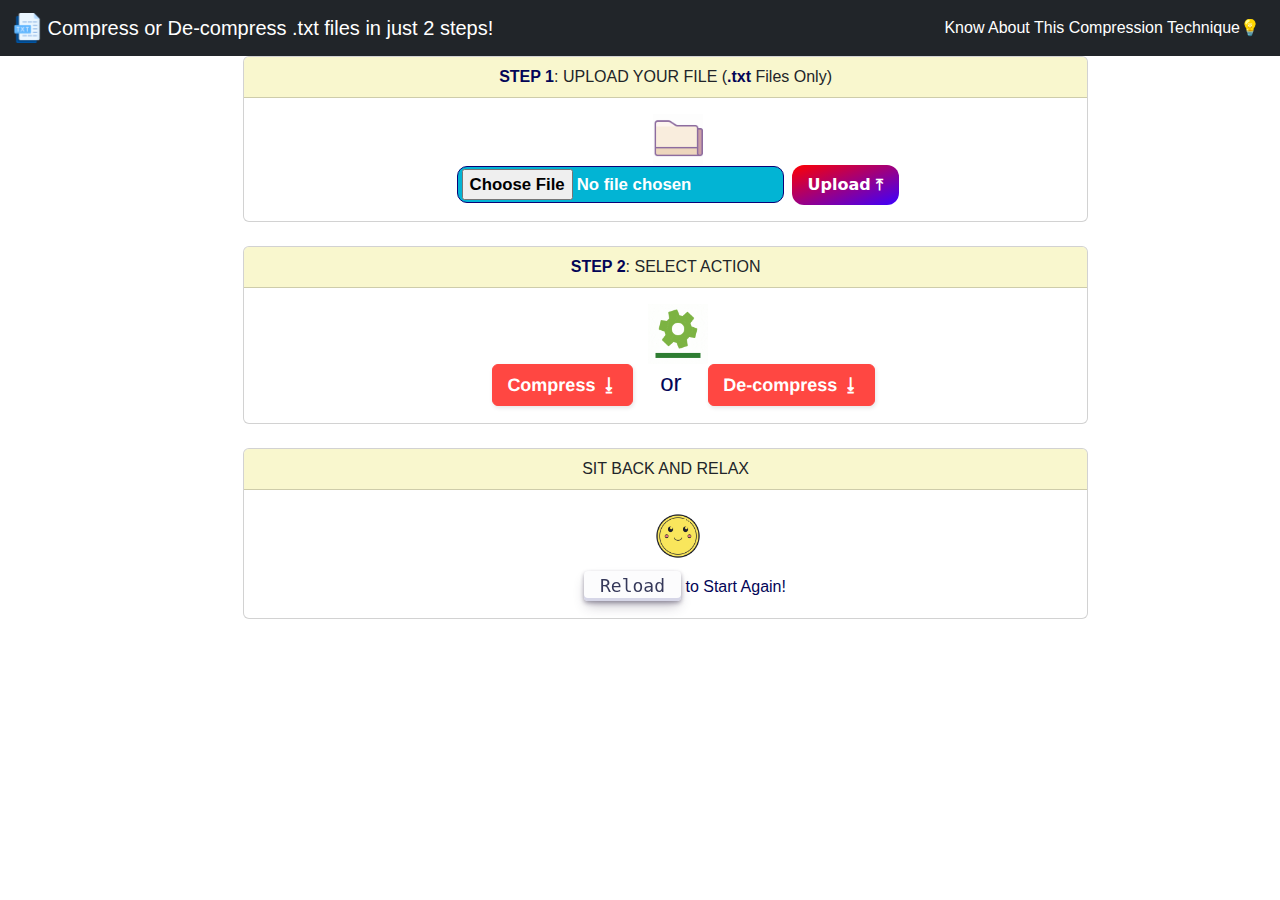
<file: index.html>
<!-- Author : Samir Paul -->
<!DOCTYPE html>
<html lang="en">

<head>
	<meta charset="utf-8">
  	<meta http-equiv="x-ua-compatible" content="ie=edge" >
  	<meta name="viewport" content="width=device-width, initial-scale=1.0" >

	<!-- Primary Meta Tags -->
	<title>File Compressor De-compressor</title>
	<link rel="shortcut icon" href="assets/favicon.ico">
	<meta name="title" content="File Compressor De-compressor">
	<meta name="description" content="An online .txt file compressor, de-compressor tool which uses Huffman Coding for Lossless data compression.">
	<meta name="keywords" content="encoding,encoder,huffman, huffman-coding, lossless, huffman-compression-algorithm, txt, lossless-compression-algorithm, file-compression, huffman-encoder, huffman-decoder, huffman-encoding, txt-encode, txt-decode, lossless-compression, lossless-data-compression, filecompressor, online-file-compressor, txt-compressor, online file compression, file compressor, txt compression, GZIP, Brotli, WebP, png, txt compressor, txt encoding, online txt compressor, txt decompressor, samirpaul, SamirPaul1, SamirPaulb, Samir Paul, txt compressor github, gitpages, website, txt compressor website, Huffman code, compression algorithm, lossless data, file files fileformat filetype compress online compression, Online file compressor, online file compression, compress videos, compress PDF, compress files online, Merge PDF, split PDF, combine PDF, extract PDF, compress PDF, convert PDF, Word to PDF, Excel to PDF, Powerpoint to PDF, PDF to JPG, JPG to PDF, compress pdf size, reduce pdf size, compress pdf file, pdf compressor online, reduce size pdf, reduce pdf size, reduce dpi PDF, reduce PDF dpi, compress txt file, txt file compressor, compress text file, text file compressor, compress text file online, compress txt, compress notepad file, compress text file size online, reduce text file size online, compress txt file online, txt file size reducer, compress a text file, compress text file size, how to compress txt file, text file size reducer, text file compression, compress .txt file, compress text files, text compresser, online text file compressor, file compressor, text compressor, file reducer, reduce text file size, online text compressor, txt file, file compresser, text compressor online, file minimizer, is huffman coding lossy or lossless, file shrinker, filecompressor, online file compressor, huffman coding python implementation, huffman coding python, txt compress, lossless compression python, text file size online, how to compress text file, lossless compression examples, huffmans algorithm, huffman compression python, example of lossless compression, de compressor, compressor io, reduce txt file size, huffman image compression python, huffman compression ratio, huffman tree python, huffman decoding python, python huffman coding, text compression example, compressing text files, huffman coding jpeg, file txt, huffman compression algorithm, compressed text file, archive compressor, txt file online, file:txt, lz78 python, what is txt file">
	<meta name="robots" content="index, follow">
	<meta name="google-site-verification" content="fVqw6aziPBBMvC50fkQ3A6y38AhIfhUhfDyIzqqdGTs" />
	<meta http-equiv="Content-Type" content="text/html; charset=utf-8">
	<meta name="language" content="English">
	<meta name="author" content="Samir Paul">
	
	<!-- Open Graph / Facebook -->
	<meta property="og:type" content="website">
	<meta property="og:url" content="https://samirpaul1.github.io/txt-compressor/">
	<meta property="og:title" content="File Compressor De-compressor">
	<meta property="og:description" content="An online .txt file compressor, de-compressor tool which uses Huffman Coding for Lossless data compression.">
	<meta property="og:image" content="https://raw.githubusercontent.com/SamirPaulb/assets/main/text-file-compressor-decompressor-logo.png">

	<!-- Twitter -->
	<meta property="twitter:card" content="summary_large_image">
	<meta property="twitter:url" content="https://samirpaul1.github.io/txt-compressor/">
	<meta property="twitter:title" content="File Compressor De-compressor">
	<meta property="twitter:description" content="An online .txt file compressor, de-compressor tool which uses Huffman Coding for Lossless data compression.">
	<meta property="twitter:image" content="https://raw.githubusercontent.com/SamirPaulb/assets/main/text-file-compressor-decompressor-logo.png">
	<link rel="canonical" href="https://samirpaul1.github.io/txt-compressor"/>
	
	<link rel='stylesheet' type='text/css' href='styles.css'>
	<link href="https://cdn.jsdelivr.net/npm/bootstrap@5.0.0-beta1/dist/css/bootstrap.min.css" rel="stylesheet">
	<script src='script.js' type="text/javascript"></script>
	
	<!-- Google tag (gtag.js) -->
	<script async src="https://www.googletagmanager.com/gtag/js?id=G-CP4QE6ZEV0"></script>
	<script>
	  window.dataLayer = window.dataLayer || [];
	  function gtag(){dataLayer.push(arguments);}
	  gtag('js', new Date());

	  gtag('config', 'G-CP4QE6ZEV0');
	</script>
	
</head>



<!-- <body > -->
<body>
	<nav class="navbar navbar-expand-lg navbar-dark bg-dark">
        <div class="container-fluid">
			<a class="navbar-brand" href="index.html">
				<img src="assets/txt-logo.png" width="30" height="30" class="d-inline-block align-top" alt="txt-logo" loading="lazy">
				Compress or De-compress .txt files in just 2 steps!
			  </a>
            <div class="collapse navbar-collapse" id="navbarSupportedContent">
                <ul class="navbar-nav me-auto mb-2 mb-lg-0"></ul>
                <ul class="nav navbar-nav navbar-right">
					<a class="nav-link active" aria-current="page" href="info.html" target = "_blank" >Know About This Compression Technique💡</a>
				</ul>
            </div>
        </div>
    </nav>
	
	<div class="bigdiv">
		<div class="card text-center">
		<div class="card-header" style="background-color:rgba(245, 241, 171, 0.58);"> <b>STEP 1</b>: UPLOAD YOUR FILE (<b>.txt</b> Files Only) </div>
		<div class="align" id="step1">
			<div class="card-body">
				<img height="50" width="50" src="assets/upload.gif" alt="Upload" loading="lazy">
				<br>
			<form method="post" enctype="multipart/form-data" class="form" id="fileform">
				<input class="file-input-button" type="file" id="uploadfile"  class="input">
				
				<input class="upload-button" type="button" id="submitbtn"  class="input" value="Upload ⤒">
			</form>
			<br>
		</div>
			<!-- Upload File -->
		</div>
		 </div>
		 <br>
		<div class="card text-center">
			<div class="card-header" style="background-color:rgba(245, 241, 171, 0.58);"> <b>STEP 2</b>: SELECT ACTION </div>
				<div class="align" id="step2">
					<div class="card-body">
						<img height="60" width="60" src="assets/action.gif" alt="action" loading="lazy">
						<br>
					<!-- &emsp;&emsp;&emsp;&emsp; -->
						<button type="button" id="encode" class="button" >Compress ⭳</button>
						&nbsp or &nbsp;
					<!-- &emsp;&emsp;&emsp;&emsp; -->
						<button type="button" id="decode" class="button" >De-compress ⭳</button>
			<!-- Select Action -->
						<br>
					</div>
				</div>
		</div>
		<br>
		<div class="card text-center">
			<div class="card-header" style="background-color:rgba(245, 241, 171, 0.58);">SIT BACK AND RELAX</div>
				<div class="align" id="step3" >
					<div class="card-body">
						<img height="60" width="60" src="assets/emoji.gif" alt="emoji" loading="lazy">
						<br>
						<span class="align" id="text4">
						<button class="reload-button" type="button" onclick="location.reload()" >Reload</button> to Start Again! 
						</span>
					<br>
			<!-- Wait a moment -->
				</div>
			</div>
		</div>
	</div>

	
<footer>
  <p></p>
</footer>
	
</body>

</html>
</file>
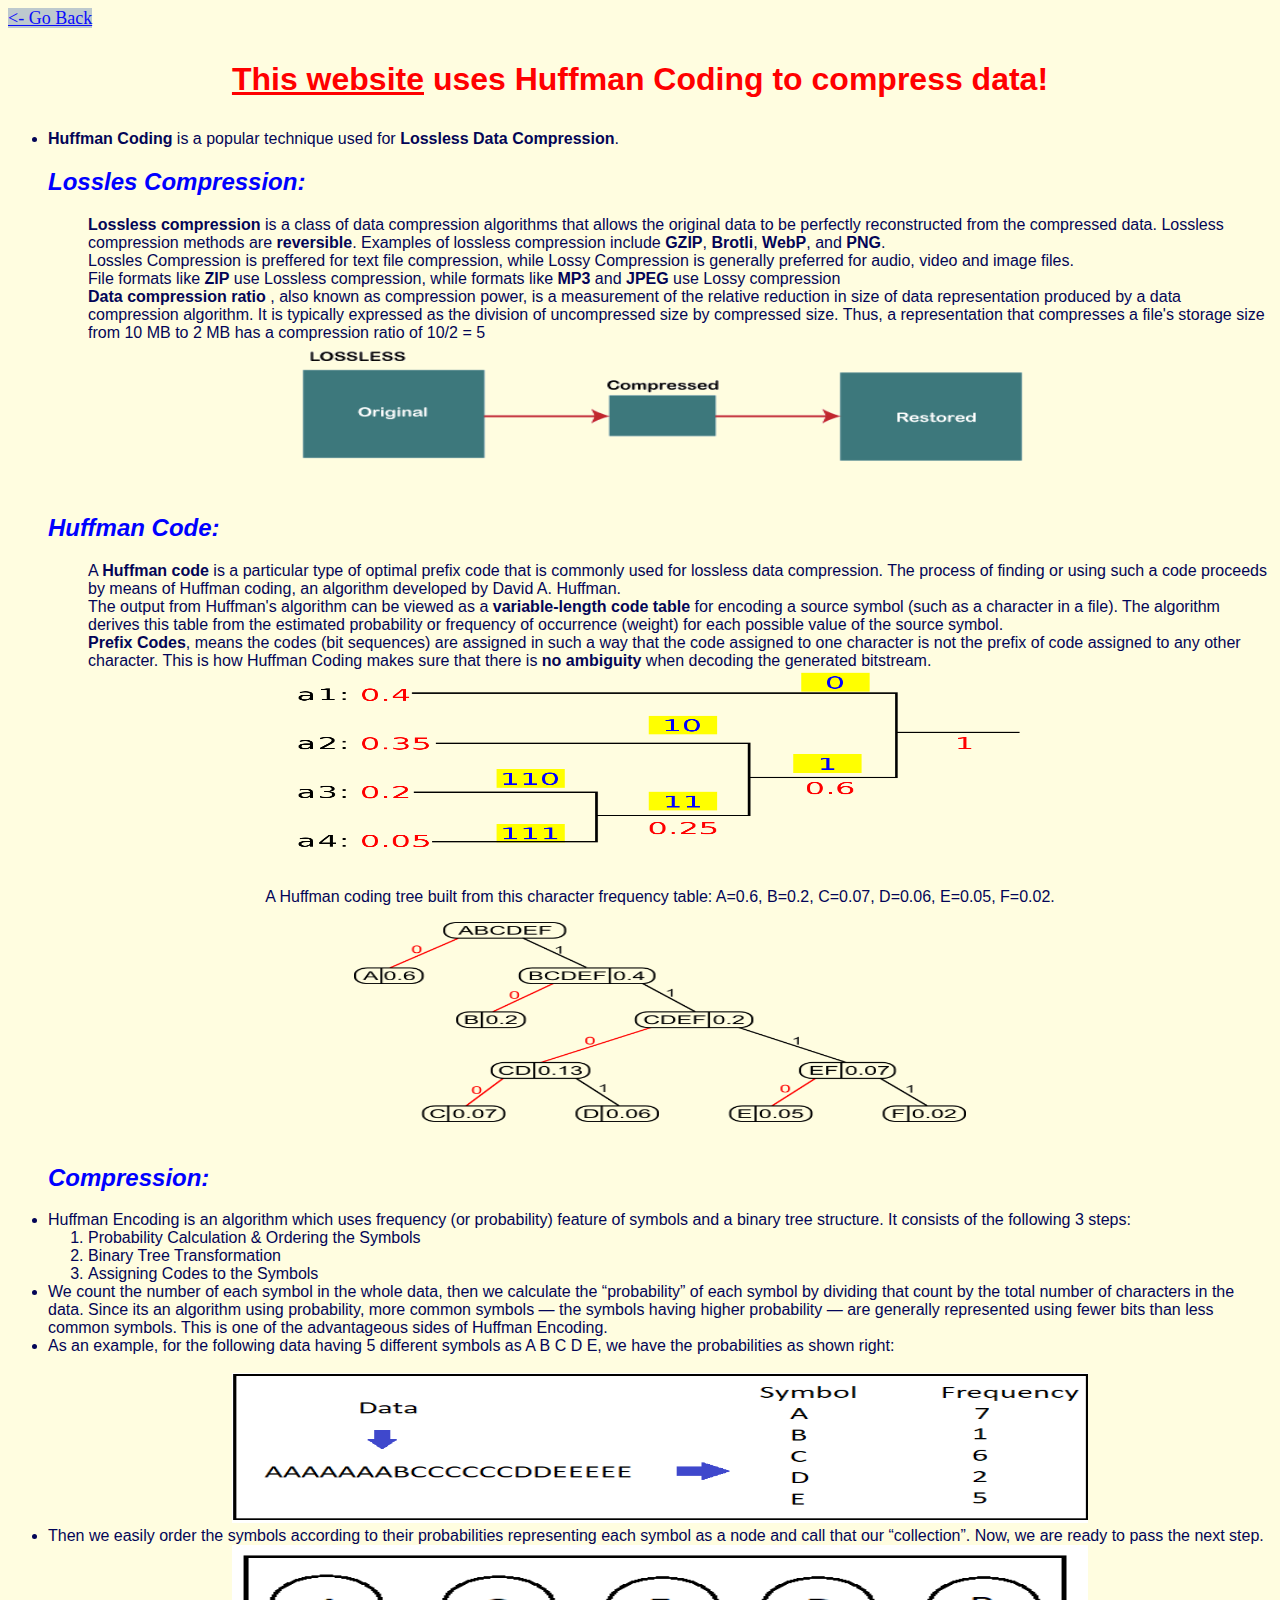
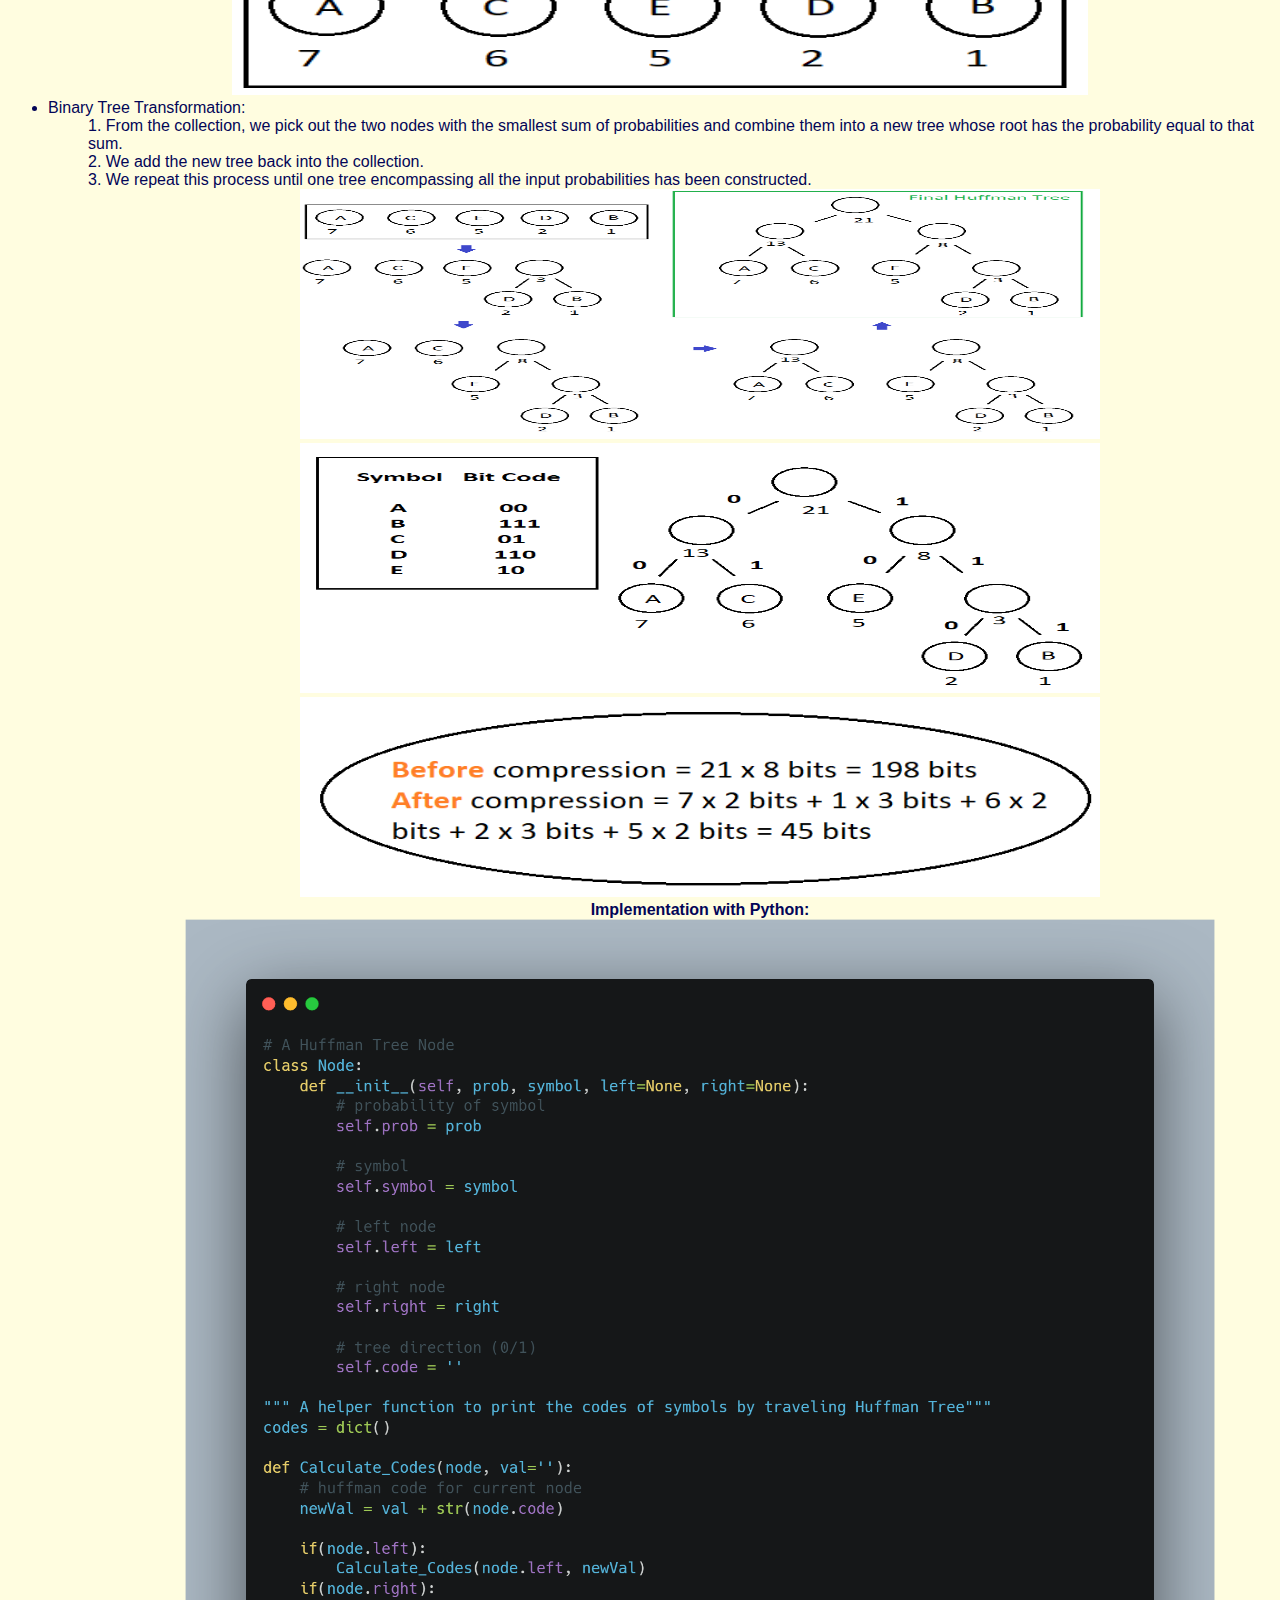
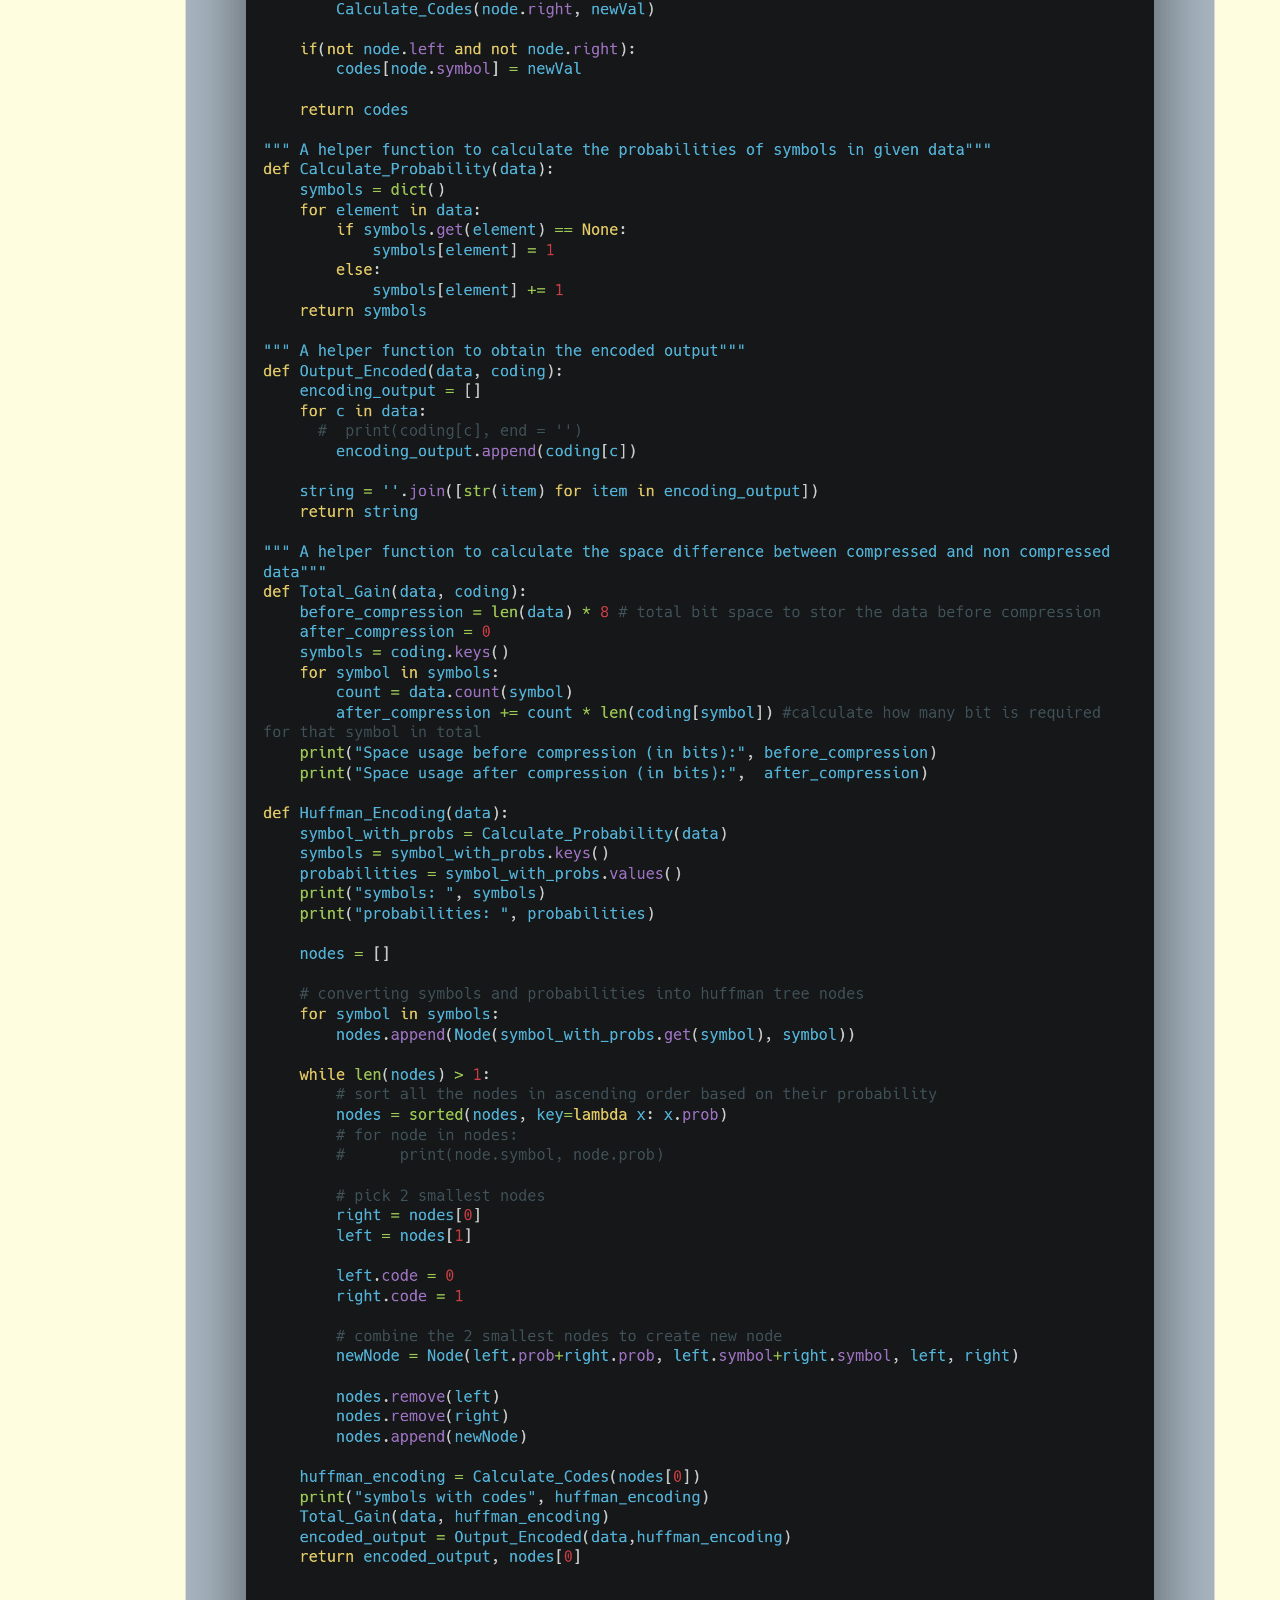
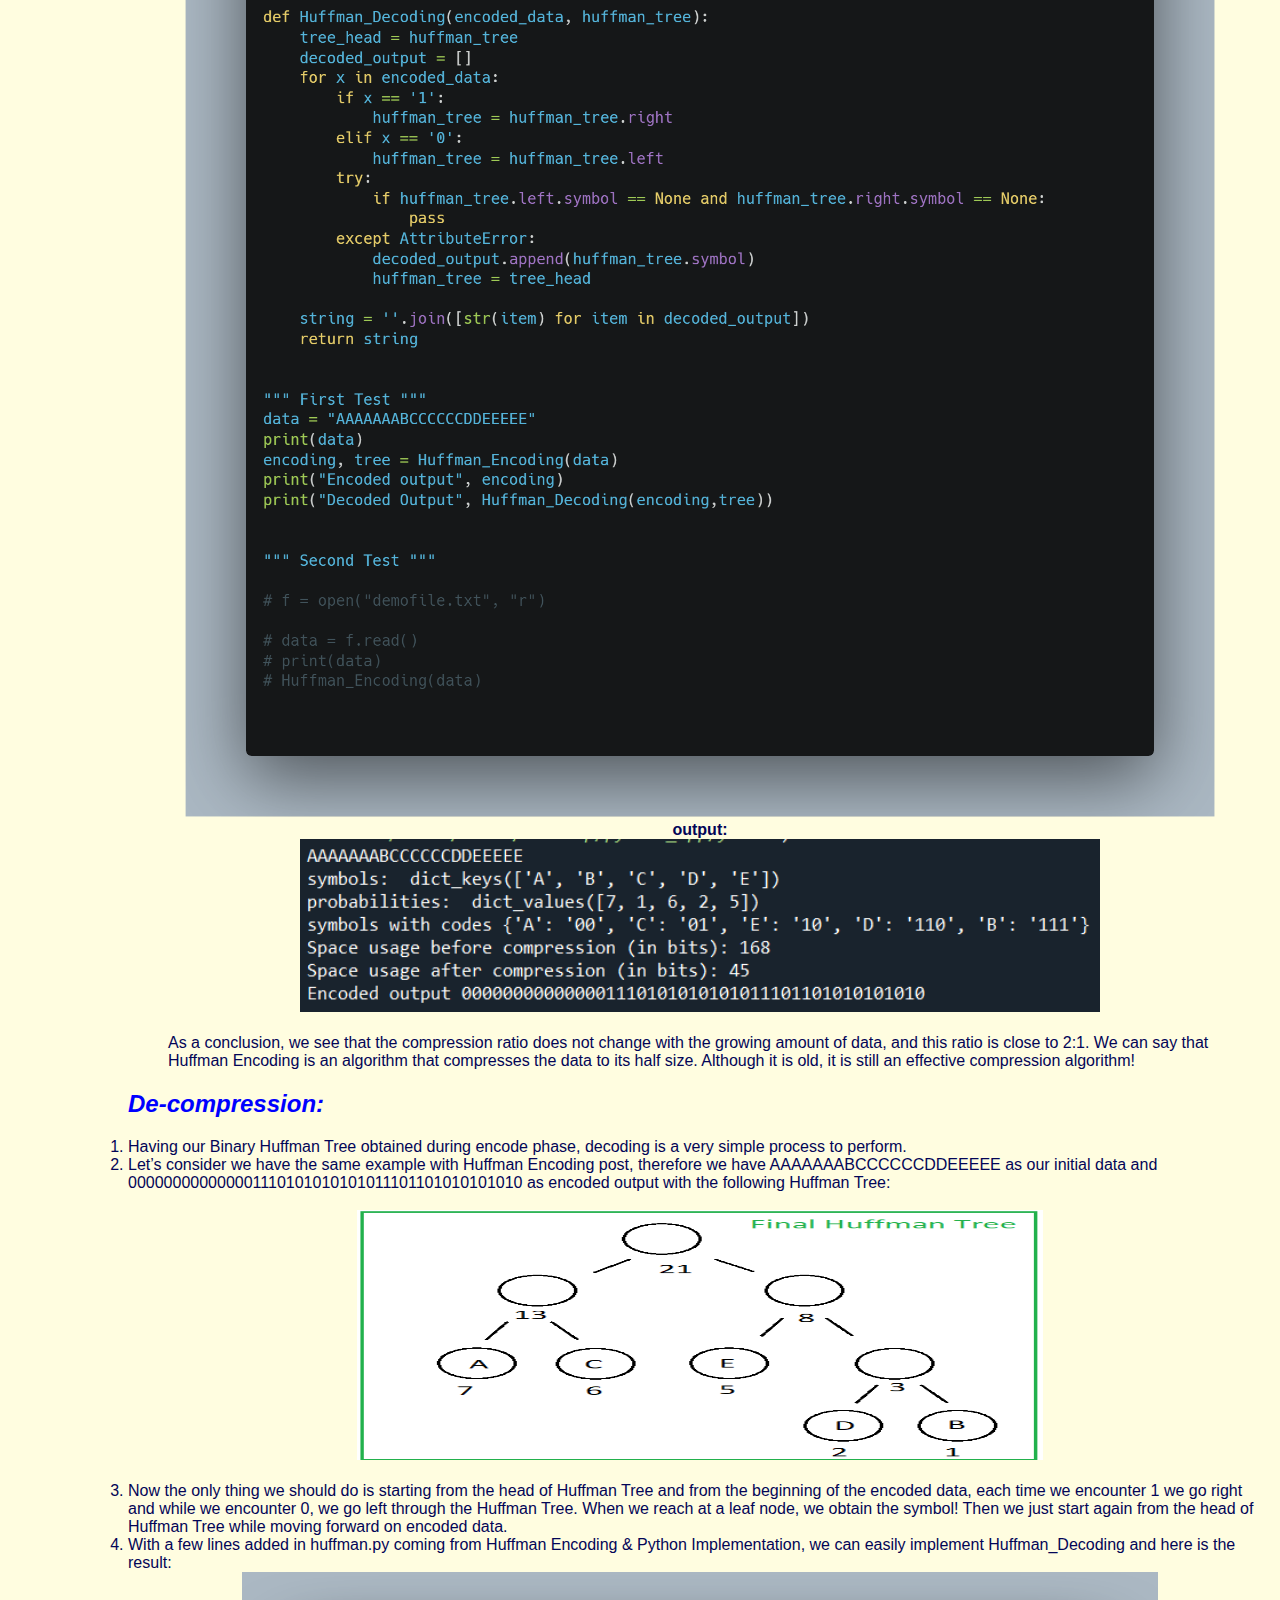
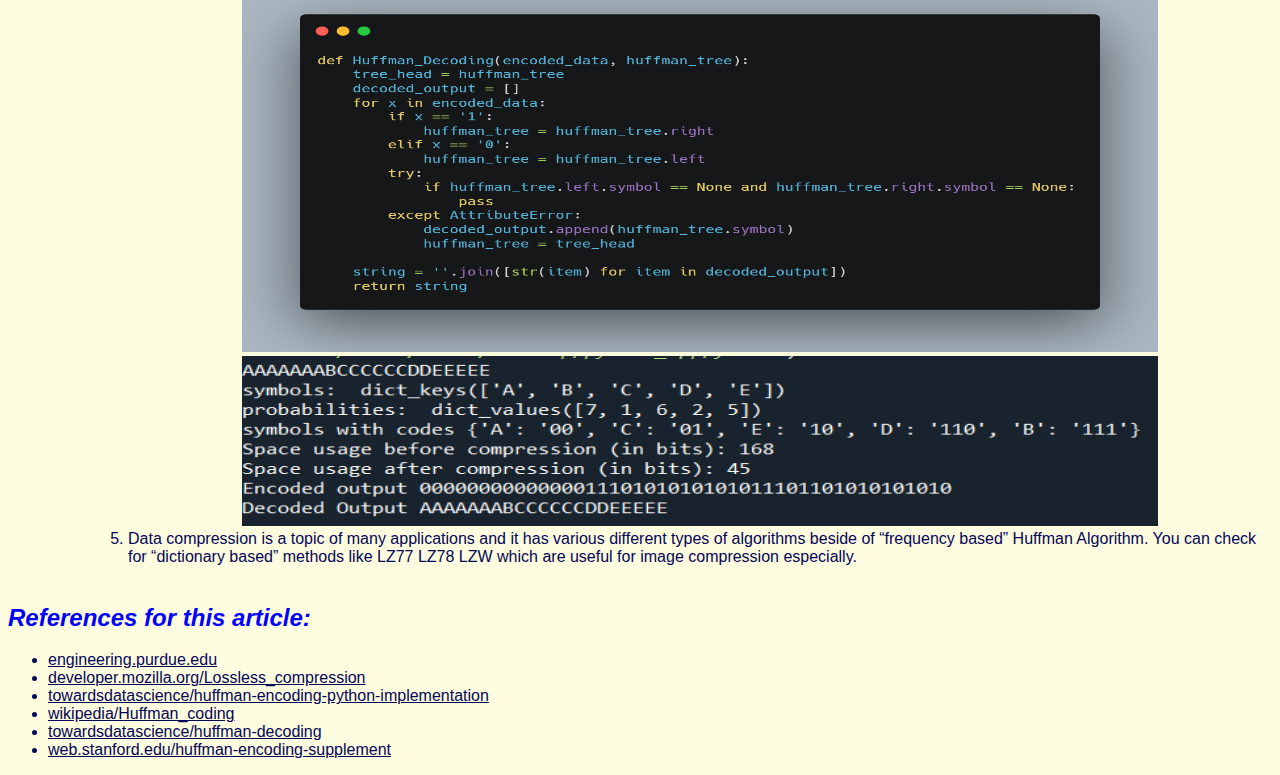
<file: info.html>
<!-- Author : Samir Paul -->
<!DOCTYPE html>
<html lang="en">

<head>
    <meta charset="utf-8">
  	<meta http-equiv="x-ua-compatible" content="ie=edge" >
  	<meta name="viewport" content="width=device-width, initial-scale=1.0" >

	<!-- Primary Meta Tags -->
    <title>Huffman Compression Technique</title>
    <link rel="shortcut icon" href="assets\favicon.ico">
    <meta name="title" content="Huffman Compression Technique">
    <meta name="description" content="An online .txt file compressor, de-compressor tool which uses Huffman Coding for Lossless data compression.">
    <meta name="keywords" content="Huffman Compression Technique, encoding,encoder,huffman, huffman-coding, lossless, huffman-compression-algorithm, txt, lossless-compression-algorithm, file-compression, huffman-encoder, huffman-decoder, huffman-encoding, txt-encode, txt-decode, lossless-compression, lossless-data-compression, filecompressor, online-file-compressor, txt-compressor, GZIP, Brotli, WebP, png, online file compression, file compressor, txt compression, txt compressor, txt encoding, online txt compressor, txt decompressor, samirpaul, SamirPaul1, SamirPaulb, Samir Paul, txt compressor github, gitpages, website, txt compressor website">
    <meta name="robots" content="index, follow">
    <meta http-equiv="Content-Type" content="text/html; charset=utf-8">
    <meta name="language" content="English">
    <meta name="author" content="Samir Paul">

    <!-- Open Graph / Facebook -->
    <meta property="og:type" content="website">
    <meta property="og:url" content="https://samirpaul1.github.io/txt-compressor/info.html">
    <meta property="og:title" content="Huffman Compression Technique">
    <meta property="og:description" content="An online .txt file compressor, de-compressor tool which uses Huffman Coding for Lossless data compression.">
    <meta property="og:image" content="https://raw.githubusercontent.com/SamirPaulb/assets/main/text-file-compressor-decompressor-logo.png">

    <!-- Twitter -->
    <meta property="twitter:card" content="summary_large_image">
    <meta property="twitter:url" content="https://samirpaul1.github.io/txt-compressor/info.html">
    <meta property="twitter:title" content="Huffman Compression Technique">
    <meta property="twitter:description" content="An online .txt file compressor, de-compressor tool which uses Huffman Coding for Lossless data compression.">
    <meta property="twitter:image" content="https://raw.githubusercontent.com/SamirPaulb/assets/main/text-file-compressor-decompressor-logo.png">
    <link rel="canonical" href="https://samirpaul.in/txt-compressor/info.html"/>
	
    <link type="text/css" rel="stylesheet" href="styles.css">
    <style>
    body { background-color: #fffde0; }
  	</style>
</head>

<body>
    <a href="index.html" class="links"> &lt- Go Back </a>
    <center><h1><p style="color:red"><a href="index.html" style="color:red">This website</a> uses Huffman Coding to compress data!</p> </h1></center>
    <ul>
        <li><b>Huffman Coding</b>  is a popular technique used for <b>Lossless Data Compression</b>.</li>
<h2 style="color:blue">Lossles Compression:</h2>
        <ol><b>Lossless compression</b> is a class of data compression algorithms that allows the original data to be perfectly reconstructed from the compressed data. Lossless compression methods are <b>reversible</b>. Examples of lossless compression include <b>GZIP</b>, <b>Brotli</b>, <b>WebP</b>, and <b>PNG</b>.</ol>
        <ol>Lossles Compression is preffered for text file compression, while Lossy Compression is generally preferred
            for audio, video and image files.</ol>
        <ol>File formats like <b>ZIP</b> use Lossless compression, while formats like <b>MP3</b> and <b>JPEG</b> use
            Lossy compression</ol>
        <ol><b>Data compression ratio</b> , also known as compression power, is a measurement of the relative reduction
            in size of data representation produced by a data compression algorithm. It is typically expressed as the
            division of uncompressed size by compressed size. Thus, a representation that compresses a file's storage
            size from 10 MB to 2 MB has a compression ratio of 10/2 = 5
        </ol>
        <center><img src="images/info-images/lossless-lossy-data-compression.png" alt="haffman-tree-and-binary-code-example.jpeg" height="130" width="60%"></center>
        
        <br>
<h2 style="color:blue">Huffman Code:</h2>
        <ol>
            A <b>Huffman code</b> is a particular type of optimal prefix code that is commonly used for lossless data
            compression. The process of finding or using such a code proceeds by means of Huffman coding, an algorithm
            developed by David A. Huffman.
        </ol>
        <ol>
            The output from Huffman's algorithm can be viewed as a <b>variable-length code table</b> 
            for encoding a source symbol (such as a character in a file). The algorithm derives this table from the
            estimated probability or frequency of occurrence (weight) for each possible value of the source symbol.
        </ol>
        <ol><b>Prefix Codes</b>, means the codes (bit sequences) are assigned in such a way that the code assigned to
            one character is not the prefix of code assigned to any other character. This is how Huffman Coding makes
            sure that there is <b>no ambiguity</b> when decoding the generated bitstream.
        </ol>
        
        <center><img src="images/info-images/huffman-coding.png" alt="haffman-tree-and-binary-code-example.jpeg" height="180" width="60%"></center>
        <br>
        <center><p>A Huffman coding tree built from this character frequency table: A=0.6, B=0.2, C=0.07, D=0.06, E=0.05, F=0.02.</p></center>
        <center><img src="images/info-images/data-compression-with-huffmans-algorithm.png" alt="data-compression-with-huffmans-algorithm.png" height="200" width="50%"></center>
        
        <br>
        
<h2 style="color:blue">Compression:</h2>
        <li>Huffman Encoding is an algorithm which uses frequency (or probability) feature of symbols and a binary tree structure. It consists of the following 3 steps:
            <ol>
                <li> Probability Calculation & Ordering the Symbols</li>
                <li>Binary Tree Transformation</li>
                <li>Assigning Codes to the Symbols</li>
            </ol>
        </li>
        <li>
            We count the number of each symbol in the whole data, then we calculate the “probability” of each symbol by dividing that count by the total number of characters in the data. Since its an algorithm using probability, more common symbols — the symbols having higher probability — are generally represented using fewer bits than less common symbols. This is one of the advantageous sides of Huffman Encoding. </li>
             <li>As an example, for the following data having 5 different symbols as A B C D E, we have the probabilities as shown right:</li>
        <br>
        <center><img src="images/info-images/compression1.png" alt="" height="150" width="70%"></center>
        <li>Then we easily order the symbols according to their probabilities representing each symbol as a node and call that our “collection”. Now, we are ready to pass the next step.</li>
        <center><img src="images/info-images/compression2.png" alt="" height="150" width="70%"></center>
        <li>Binary Tree Transformation:</li>
        <ol>1. From the collection, we pick out the two nodes with the smallest sum of probabilities and combine them into a new tree whose root has the probability equal to that sum.</ol>
        <ol>2. We add the new tree back into the collection.</ol>
        <ol>3. We repeat this process until one tree encompassing all the input probabilities has been constructed.<ol>
        <center><img src="images/info-images/compression3.png" alt="" height="250" width="70%"></center>
        <center><img src="images/info-images/compression4.png" alt="" height="250" width="70%"></center>
        <center><img src="images/info-images/compression5.png" alt="" height="200" width="70%"></center>
        <center><b>Implementation with Python:</b></center>
        <center><img src="images/info-images/compression-code.png" alt="python implementation code" height="100%" width="90%"></center>
        <center><b>output:</b></center>
        <center><img src="images/info-images/compression-code-output.png" alt="python implementation code" height="100%" width="70%"></center>
        <br>
        <ol>As a conclusion, we see that the compression ratio does not change with the growing amount of data, and this ratio is close to 2:1. We can say that Huffman Encoding is an algorithm that compresses the data to its half size. Although it is old, it is still an effective compression algorithm! </ol>


<h2 style="color:blue">De-compression:</h2>
        <li>Having our Binary Huffman Tree obtained during encode phase, decoding is a very simple process to perform.</li>

		<li>Let’s consider we have the same example with Huffman Encoding post, therefore we have AAAAAAABCCCCCCDDEEEEE as our initial data and 000000000000001110101010101011101101010101010 as encoded output with the following Huffman Tree:</li>
        <br>
        <center><img src="images/info-images/huffman-tree-for-decoding.png" alt="huffman-tree-for-decoding.png" height="250" width="60%"></center>
        <br>
        <li>Now the only thing we should do is starting from the head of Huffman Tree and from the beginning of the encoded data, each time we encounter 1 we go right and while we encounter 0, we go left through the Huffman Tree. When we reach at a leaf node, we obtain the symbol! Then we just start again from the head of Huffman Tree while moving forward on encoded data.</li>
        <li> With a few lines added in huffman.py coming from Huffman Encoding & Python Implementation, we can easily implement Huffman_Decoding and here is the result:</li>
        <center><img src="images/info-images/Huffman_Decoding-carbon-python-code.png" alt="Huffman_Decoding-carbon-python-code" height="380" width="80%"></center>
        <center><img src="images/info-images/huffman_decoding-python-code-result.png" alt="huffman_decoding-python-code-result" height="170" width="80%"></center>
        <li>Data compression is a topic of many applications and it has various different types of algorithms beside of “frequency based” Huffman Algorithm. You can check for “dictionary based” methods like LZ77 LZ78 LZW which are useful for image compression especially.</li>
    <br>
    </ul>
<h2 style="color:blue">References for this article:</h2>
    <ul>
        <li><a href="https://engineering.purdue.edu/ece264/17au/hw/HW13?alt=huffman" target="_blank">engineering.purdue.edu</a></li>
        <li><a href="https://developer.mozilla.org/en-US/docs/Glossary/Lossless_compression" target="_blank">developer.mozilla.org/Lossless_compression</a></li>
        <li><a href="https://towardsdatascience.com/huffman-encoding-python-implementation-8448c3654328" target="_blank">towardsdatascience/huffman-encoding-python-implementation</a></li>
        <li><a href="https://en.wikipedia.org/wiki/Huffman_coding" target="_blank">wikipedia/Huffman_coding</a></li>
        <li><a href="https://towardsdatascience.com/huffman-decoding-cca770065bab" target="_blank">towardsdatascience/huffman-decoding</a></li>
        <li><a href="https://web.stanford.edu/class/archive/cs/cs106b/cs106b.1176/assnFiles/assign6/huffman-encoding-supplement.pdf" target="_blank">web.stanford.edu/huffman-encoding-supplement</a></li>
    
    </ul>
</body>

</html>
</file>
<file: styles.css>
/* 
	Author : Samir Paul
*/
*{
    color: rgb(3, 5, 87);
    font-family: Arial, Helvetica, sans-serif;
}
h2{
    /* color: black; */
    font-style: italic;
    /* text-decoration: underline;    */
}
h3{
    color: black;
    font-style: italic;
    text-decoration: underline;
}
#heading {
    margin-left: 1%;
    margin-right: 1%;
    font-size: 130%;
}
.align{
    /* padding: 1.5%; */
    padding-left: 17%;
    padding-right: 12%;
    padding-bottom: 0.05%;
    /* background-color: rgb(182, 179, 179); */
    font-size: medium;
    
}
.bigdiv{
    margin-left: 5%;
    margin-right: 5%;
    /* border: rgb(0, 0, 0) solid 2px; */
    
    /* background-color: rgb(182, 179, 179) ; */
}

.links{
    color: rgb(11, 11, 251);
    background-color: rgb(189, 201, 206);
    font-family: Georgia, 'Times New Roman', Times, serif;
    /* font-weight:+ bold; */
    font-size: large;
}
.links:hover{
    color: rgb(3, 3, 128);
    background-color: rgb(2, 158, 158);
}

.form{
    /* background-color: rgb(182, 179, 179) ; */
    font-family: Arial, Helvetica, sans-serif;
    /* font-size: x-small; */
    display: inline-block;
}
.input{
    font-size: x-small;
     /*  background-color: rgb(182, 179, 179); */
}

#text1{
    font-size: xx-small;
    /* background-color: rgb(182, 179, 179) ; */
}
#text4{
    font-size: small;
}
/* #encode{
    background-color: rgb(97, 153, 97);
} */
/* #decode{
    background-color: rgb(172, 75, 75);
} */
#encode:disabled{
    background-color: rgb(182, 179, 179);
}
#decode:disabled{
    background-color: rgb(182, 179, 179);
}
.button {
    background: #FF4742;
    border: 1px solid #FF4742;
    border-radius: 6px;
    box-shadow: rgba(0, 0, 0, 0.1) 1px 2px 4px;
    box-sizing: border-box;
    color: #FFFFFF;
    cursor: pointer;
    display: inline-block;
    font-family: nunito,roboto,proxima-nova,"proxima nova",sans-serif;
    font-size: 16px;
    font-weight: 800;
    line-height: 16px;
    min-height: 40px;
    outline: 0;
    padding: 12px 14px;
    text-align: center;
    text-rendering: geometricprecision;
    text-transform: none;
    user-select: none;
    -webkit-user-select: none;
    touch-action: manipulation;
    vertical-align: middle;
  }
  
  .button:hover,
  .button:active {
    background-color: initial;
    background-position: 0 0;
    color: #FF4742;
  }
  
  .button:active {
    opacity: .5;
  }


.button:disabled{
    color: rgb(56, 54, 54);
}
.text{
    font-size: small;
}
.text2{
    /* background-color: rgb(182, 179, 179); */
    font-size: small;
}
#link1{
    font-size: smaller;
}
#textImg{
    width: 10%;
    margin-left: 30%;
    /* background-color: rgb(182, 179, 179); */
}

#doneImg{
    width: 9.5%;
    margin-left: 30.5%;
    /* background-color: rgb(182, 179, 179); */
}

#optionsImg{
    width: 14%;
    margin-left: 28.5%;
    /* background-color: rgb(182, 179, 179); */
}

#waitImg{
    width: 14%;
    margin-left: 29%;
    /* background-color: rgb(182, 179, 179); */
}
@media(min-width:740px){
    #heading {
        margin-left: 12%;
        margin-right: 10%;
        font-size: 150%;
    }
    #encode{
        margin-left: 4%;
    }
    .button{
        font-size: medium;
    }
    .bigdiv{
        margin-left: 15%;
        margin-right: 15%;
    }
    .align{
        font-size: large;
    }
    .text{
        font-size: medium;
        margin-left: 12%;
        margin-right: 3%;
    }
    #text1{
        font-size: x-small;
    }
    .text2{
        font-size: medium;
    }
    #text4{
        font-size: medium;
    }
    .input{
        font-size: small;
    }
    #link1{
        font-size: large;
    }
}
@media(min-width:1090px){
    #heading {
        margin-left: 17%;
        margin-right: 11%;
        font-size: 165%;
    }
    #encode{
        margin-left: 4%;
    }
    .text{
        margin-left: 25%;
        margin-right: 15%;
    }
    #text1{
        font-size: small;
    }
    .bigdiv{
        margin-left: 19%;
        margin-right: 15%;
    }
    .button{
        font-size: large;
        margin-left: 1.5%;
        margin-right: 1.5%;
    }
    .align{
        padding-left:23% ;
        padding-right: 20%;
        font-size: x-large;
    }
    .text2{
        font-size: large;
    }
}


.file-input-button {
    -webkit-appearance: none;
    background: #02b4d4;
    border: 1px solid #090177;
    border-radius: 10px;
    outline: none;
    padding: 0.1em 0.2em;
    margin-right: 1px;
    color: #ffffff;
    font-size: 0.7em;
    font-family: "Quicksand", sans-serif;
    font-weight: bold;
    cursor: pointer;
  }
  




  

  

  .reload-button {
    align-items: center;
    appearance: none;
    background-color: #FCFCFD;
    border-radius: 4px;
    border-width: 0;
    box-shadow: rgba(45, 35, 66, 0.4) 0 2px 4px,rgba(45, 35, 66, 0.3) 0 7px 13px -3px,#D6D6E7 0 -3px 0 inset;
    box-sizing: border-box;
    color: #36395A;
    cursor: pointer;
    display: inline-flex;
    font-family: "JetBrains Mono",monospace;
    height: 30px;
    justify-content: center;
    line-height: 1;
    list-style: none;
    overflow: hidden;
    padding-left: 16px;
    padding-right: 16px;
    position: relative;
    text-align: left;
    text-decoration: none;
    transition: box-shadow .15s,transform .15s;
    user-select: none;
    -webkit-user-select: none;
    touch-action: manipulation;
    white-space: nowrap;
    will-change: box-shadow,transform;
    font-size: 18px;
  }
  
  .reload-button:focus {
    box-shadow: #e5f34e 0 0 0 1.5px inset, rgba(45, 35, 66, 0.4) 0 2px 4px, rgba(45, 35, 66, 0.3) 0 7px 13px -3px, #D6D6E7 0 -3px 0 inset;
  }
  
  .reload-button:hover {
    box-shadow: rgba(45, 35, 66, 0.4) 0 4px 8px, rgba(45, 35, 66, 0.3) 0 7px 13px -3px, #1515df 0 -3px 0 inset;
    transform: translateY(-2px);
  }
  
  .reload-button:active {
    box-shadow: #D6D6E7 0 3px 7px inset;
    transform: translateY(2px);
  }





  


  .upload-button {
    background: linear-gradient(to bottom right, #ff0000, #3c00ff);
    border: 0;
    border-radius: 12px;
    color: #ffffff;
    cursor: pointer;
    display: inline-block;
    font-family: -apple-system,system-ui,"Segoe UI",Roboto,Helvetica,Arial,sans-serif;
    font-size: 16px;
    font-weight: 700;
    line-height: 2.5;
    outline: transparent;
    padding: 0 1rem;
    text-align: center;
    text-decoration: none;
    transition: box-shadow .2s ease-in-out;
    user-select: none;
    -webkit-user-select: none;
    touch-action: manipulation;
    white-space: nowrap;
  }
  
  .upload-button:not([disabled]):focus {
    box-shadow: 0 0 .25rem rgba(0, 0, 0, 0.5), -.125rem -.125rem 1rem rgba(239, 71, 101, 0.5), .125rem .125rem 1rem rgba(255, 154, 90, 0.5);
  }
  
  .upload-button:not([disabled]):hover {
    box-shadow: 0 0 .25rem rgba(0, 0, 0, 0.5), -.125rem -.125rem 1rem rgba(239, 71, 101, 0.5), .125rem .125rem 1rem rgba(255, 154, 90, 0.5);
  }
</file>
